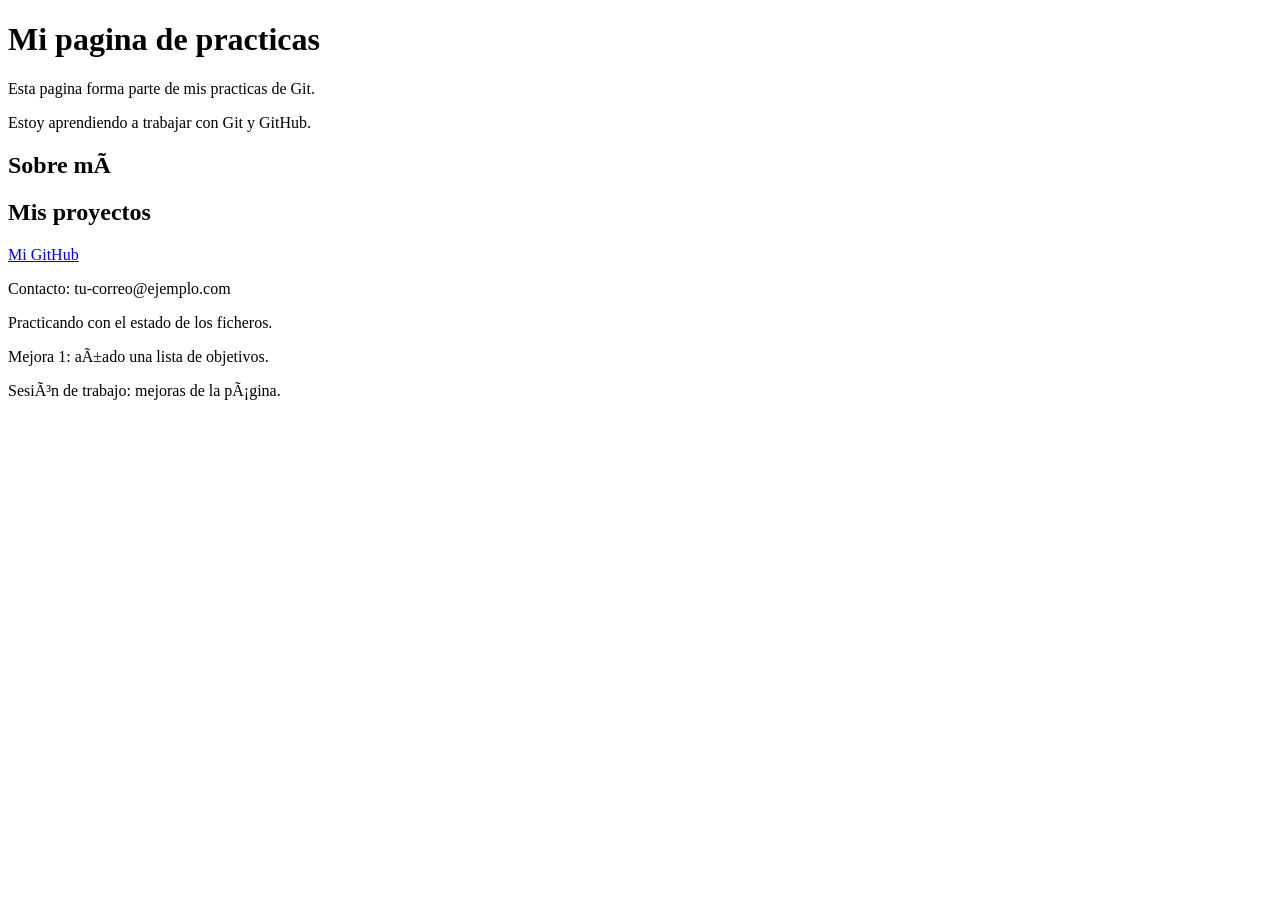
<file: web/index.html>
<!DOCTYPE html>
<html lang="es">
<head>
<meta charset="UTF-8>
<title>Mi pagina de practicas</title>
<link rel="stylesheet" href="estilos.css">
</head>
<body>
  <h1>Mi pagina de practicas</h1>
 <p>Esta pagina forma parte de mis practicas de Git.</p>
 <p>Estoy aprendiendo a trabajar con Git y GitHub.</p>
  <h2>Sobre mí</h2>
  <h2>Mis proyectos</h2>
  <p><a href="https://github.com/aidenleal/Aiden">Mi GitHub</a></p>
  <p>Contacto: tu-correo@ejemplo.com</p>
  <p>Practicando con el estado de los ficheros.</p>
  <p>Mejora 1: añado una lista de objetivos.</p>
  <p>Sesión de trabajo: mejoras de la página.</p>
</body>
</html>
</file>
<file: web/estilos.css>
body {
font-family: Arial;
}
h1 {
text-align: center;
}
</file>
